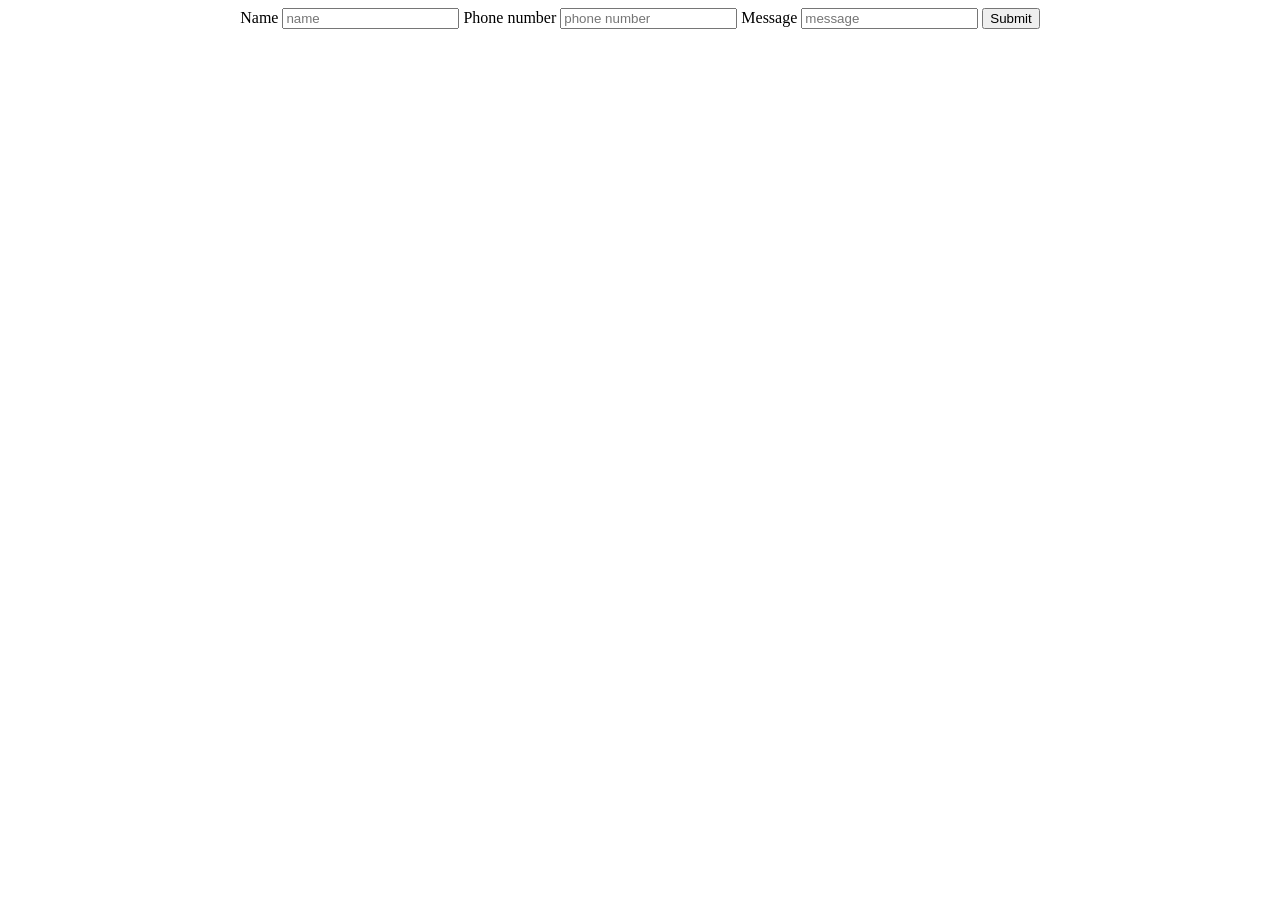
<file: form/index1.html>
<!DOCTYPE html>
<html lang="en">
    <head>
        <meta charset="UTF-8" />
        <meta name="viewport" content="width=device-width, initial-scale=1.0" />
        <title>Document</title>
        <style>
            .flex {
                display: flex;
                flex-wrap: wrap;
                gap: 10px;
                justify-content: center;
                align-items: center;
            }
        </style>
    </head>
    <body>
        <div class="flex">
            <form action="">
                <label for="name">
                    Name
                    <input type="text" name="name" id="name" placeholder="name" />
                </label>
                <label for="number">
                    Phone number
                    <input
                        type="tel"
                        name="number"
                        id="number" placeholder="phone number"  />
                </label>
                <label for="message">
                    Message
                    <input
                        type="text"
                        name="message"
                        id="message" placeholder="message" />
                </label>
                <button type="submit">Submit</button>
            </form>
        </div>
        <script src="./form.js"></script>
    </body>
</html>
</file>
